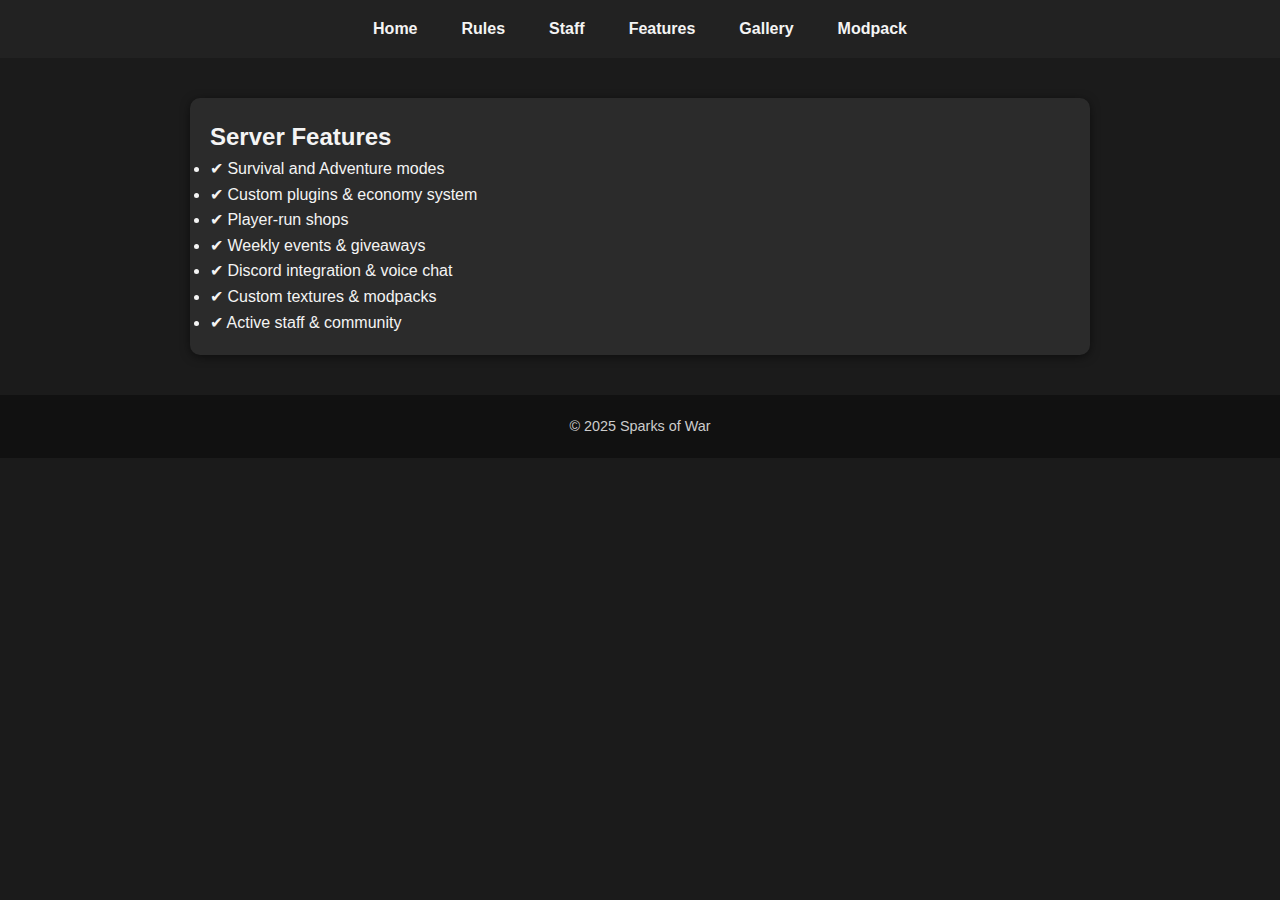
<file: features.html>
<!DOCTYPE html>
<html lang="en">
<head>
<meta charset="UTF-8">
<meta name="viewport" content="width=device-width, initial-scale=1.0">
<title>Features - Sparks of War</title>
<link rel="stylesheet" href="style.css">
</head>
<body>
<nav>
    <a href="index.html">Home</a>
    <a href="rules.html">Rules</a>
    <a href="staff.html">Staff</a>
    <a href="features.html">Features</a>
    <a href="gallery.html">Gallery</a>
    <a href="modpack.html">Modpack</a>
</nav>

<section class="content">
    <h2>Server Features</h2>
    <ul>
        <li>✔ Survival and Adventure modes</li>
        <li>✔ Custom plugins & economy system</li>
        <li>✔ Player-run shops</li>
        <li>✔ Weekly events & giveaways</li>
        <li>✔ Discord integration & voice chat</li>
        <li>✔ Custom textures & modpacks</li>
        <li>✔ Active staff & community</li>
    </ul>
</section>

<footer>
    <p>© 2025 Sparks of War</p>
</footer>
</body>
</html>
</file>
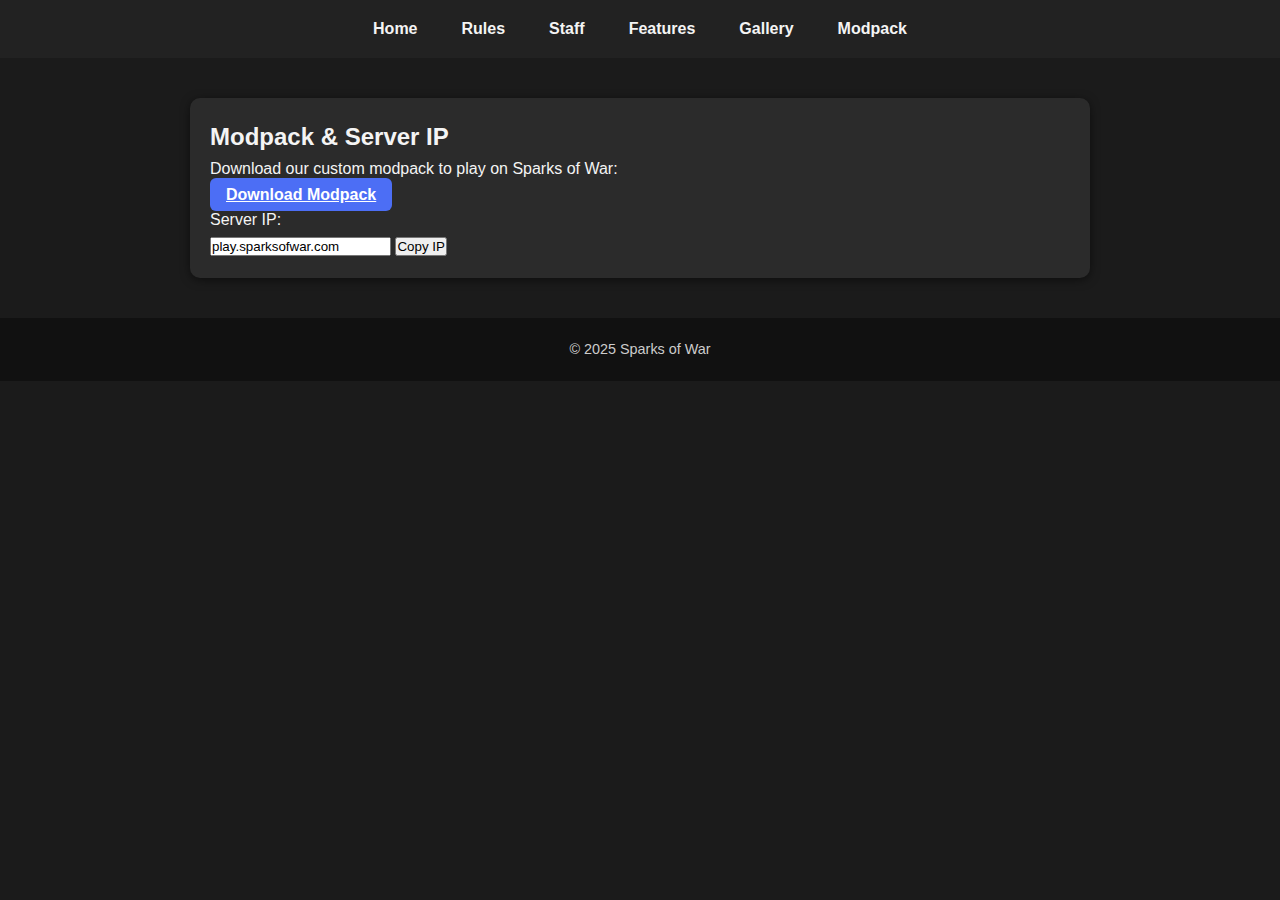
<file: modpack.html>
<!DOCTYPE html>
<html lang="en">
<head>
<meta charset="UTF-8">
<meta name="viewport" content="width=device-width, initial-scale=1.0">
<title>Modpack & Download - Sparks of War</title>
<link rel="stylesheet" href="style.css">
</head>
<body>
<nav>
    <a href="index.html">Home</a>
    <a href="rules.html">Rules</a>
    <a href="staff.html">Staff</a>
    <a href="features.html">Features</a>
    <a href="gallery.html">Gallery</a>
    <a href="modpack.html">Modpack</a>
</nav>

<section class="content">
    <h2>Modpack & Server IP</h2>
    <p>Download our custom modpack to play on Sparks of War:</p>
    <a href="https://example.com/modpack.zip" class="button">Download Modpack</a>
    
    <p>Server IP:</p>
    <input id="server-ip" value="play.sparksofwar.com" readonly>
    <button onclick="copyIP()">Copy IP</button>
</section>

<footer>
    <p>© 2025 Sparks of War</p>
</footer>

<script src="script.js"></script>
</body>
</html>
</file>
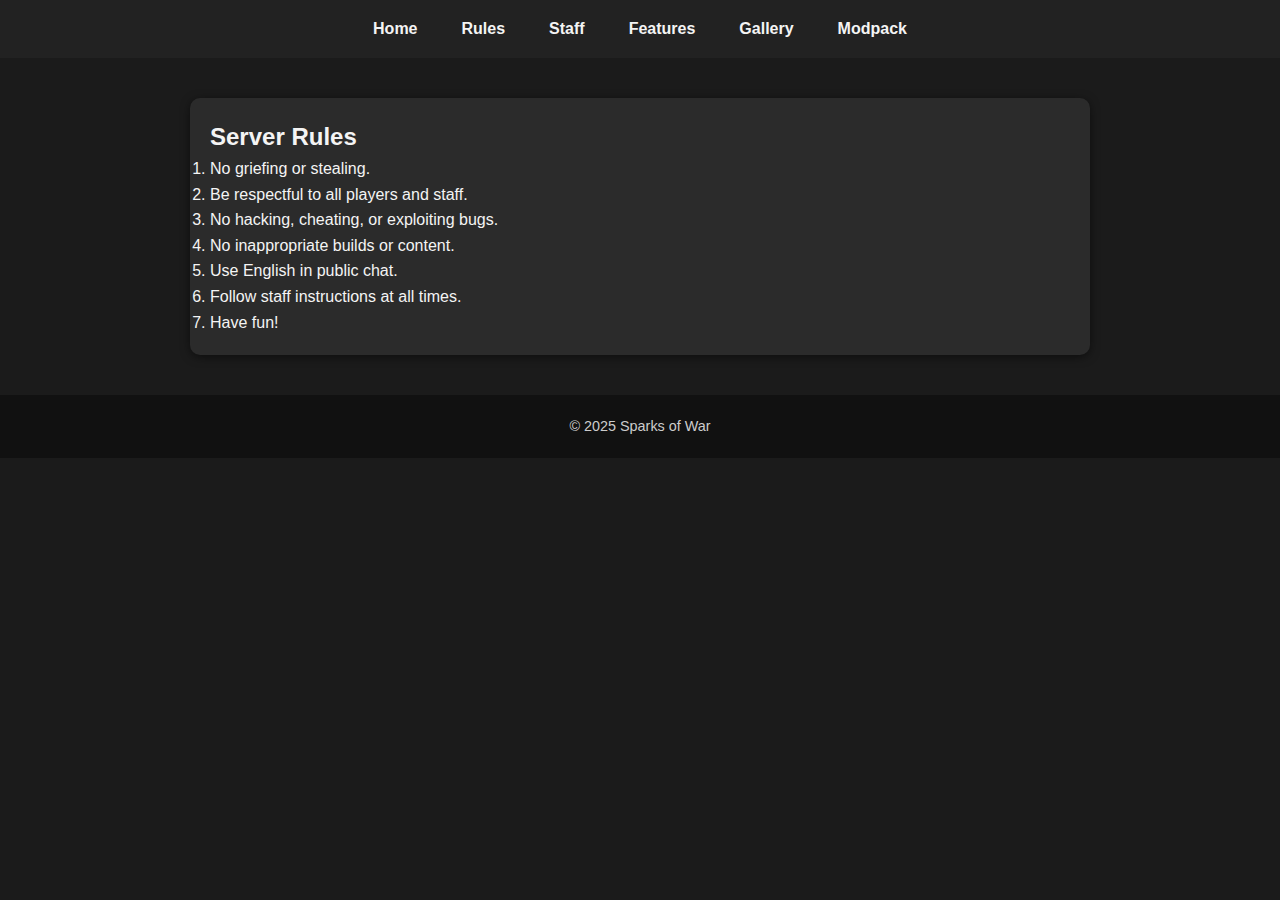
<file: rules.html>
<!DOCTYPE html>
<html lang="en">
<head>
<meta charset="UTF-8">
<meta name="viewport" content="width=device-width, initial-scale=1.0">
<title>Rules - Sparks of War</title>
<link rel="stylesheet" href="style.css">
</head>
<body>
<nav>
    <a href="index.html">Home</a>
    <a href="rules.html">Rules</a>
    <a href="staff.html">Staff</a>
    <a href="features.html">Features</a>
    <a href="gallery.html">Gallery</a>
    <a href="modpack.html">Modpack</a>
</nav>

<section class="content">
    <h2>Server Rules</h2>
    <ol>
        <li>No griefing or stealing.</li>
        <li>Be respectful to all players and staff.</li>
        <li>No hacking, cheating, or exploiting bugs.</li>
        <li>No inappropriate builds or content.</li>
        <li>Use English in public chat.</li>
        <li>Follow staff instructions at all times.</li>
        <li>Have fun!</li>
    </ol>
</section>

<footer>
    <p>© 2025 Sparks of War</p>
</footer>
</body>
</html>
</file>
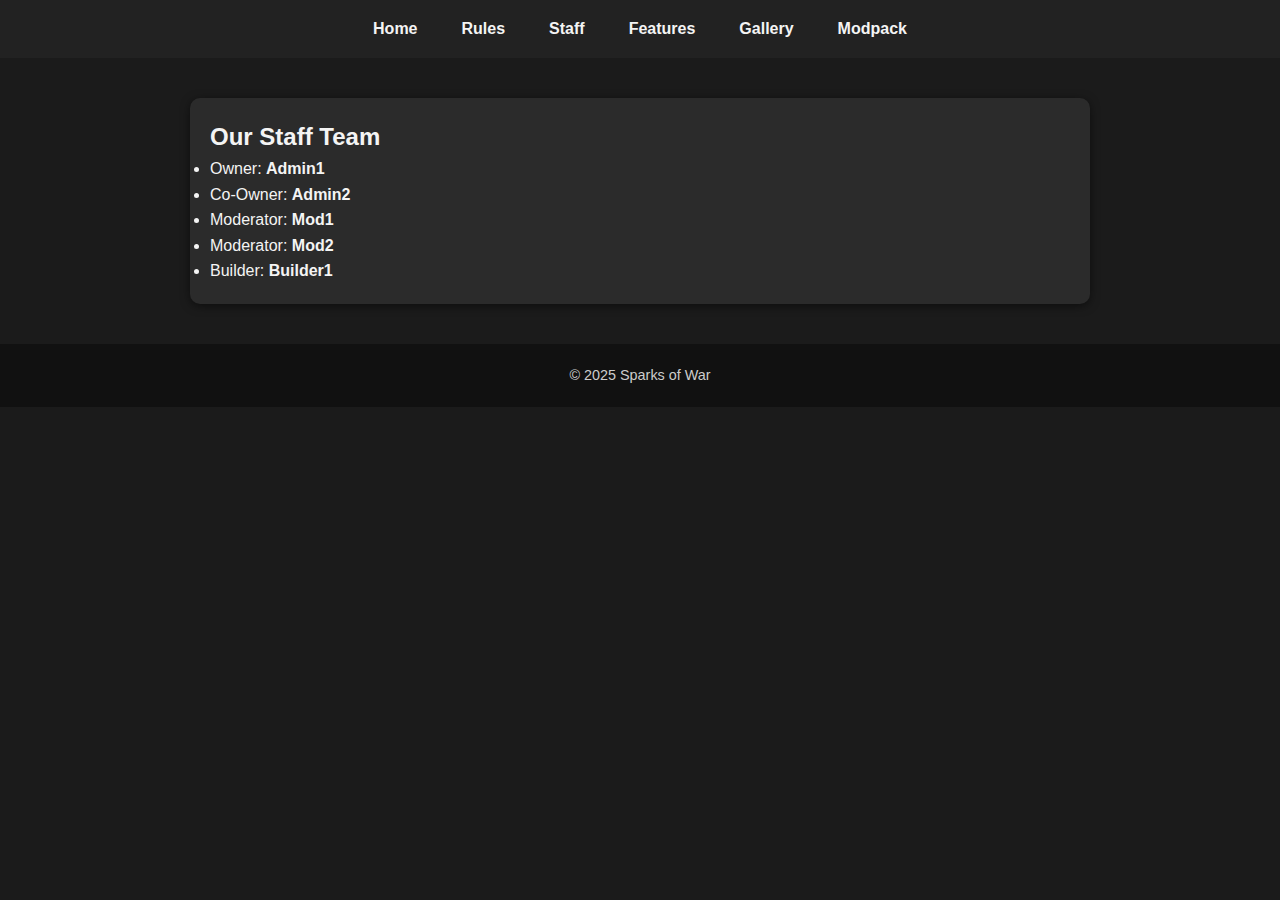
<file: staff.html>
<!DOCTYPE html>
<html lang="en">
<head>
<meta charset="UTF-8">
<meta name="viewport" content="width=device-width, initial-scale=1.0">
<title>Staff - Sparks of War</title>
<link rel="stylesheet" href="style.css">
</head>
<body>
<nav>
    <a href="index.html">Home</a>
    <a href="rules.html">Rules</a>
    <a href="staff.html">Staff</a>
    <a href="features.html">Features</a>
    <a href="gallery.html">Gallery</a>
    <a href="modpack.html">Modpack</a>
</nav>

<section class="content">
    <h2>Our Staff Team</h2>
    <ul>
        <li>Owner: <strong>Admin1</strong></li>
        <li>Co-Owner: <strong>Admin2</strong></li>
        <li>Moderator: <strong>Mod1</strong></li>
        <li>Moderator: <strong>Mod2</strong></li>
        <li>Builder: <strong>Builder1</strong></li>
    </ul>
</section>

<footer>
    <p>© 2025 Sparks of War</p>
</footer>
</body>
</html>
</file>
<file: style.css>
/* ===== Reset / Base ===== */
* {
    margin: 0;
    padding: 0;
    box-sizing: border-box;
}

body {
    font-family: 'Verdana', Geneva, sans-serif;
    background: #1b1b1b;
    color: #f4f4f4;
    line-height: 1.6;
}

/* ===== Header / Hero ===== */
.hero {
    position: relative;
    height: 60vh;
    background: url("assets/bg.jpg") center/cover no-repeat;
    display: flex;
    flex-direction: column;
    justify-content: center;
    align-items: center;
    text-align: center;
}

.overlay {
    position: absolute;
    top: 0; left: 0;
    width: 100%; height: 100%;
    background: rgba(0, 0, 0, 0.6);
}

.hero h1 {
    position: relative;
    z-index: 2;
    font-size: 3rem;
    color: #ffcc00;
    text-shadow: 2px 2px 8px #000;
}

.hero p {
    position: relative;
    z-index: 2;
    font-size: 1.2rem;
    margin-top: 10px;
}

/* ===== Navigation ===== */
nav {
    display: flex;
    justify-content: center;
    background: #222;
    padding: 10px 0;
    gap: 20px;
    flex-wrap: wrap;
}

nav a {
    color: #f4f4f4;
    text-decoration: none;
    font-weight: bold;
    padding: 6px 12px;
    border-radius: 6px;
    transition: all 0.3s ease;
}

nav a:hover {
    background: #4c6ef5;
    color: white;
    transform: scale(1.05);
}

/* ===== Content Sections ===== */
.content {
    max-width: 900px;
    margin: 40px auto;
    padding: 20px;
    background: #2b2b2b;
    border-radius: 10px;
    box-shadow: 0 2px 10px rgba(0,0,0,0.5);
}

/* ===== IP Box & Buttons ===== */
.ip-box {
    margin-top: 20px;
    display: flex;
    gap: 10px;
    background: #333;
    padding: 10px;
    border-radius: 8px;
    align-items: center;
    justify-content: center;
}

.ip-box input {
    background: #222;
    border: none;
    padding: 6px;
    color: white;
    border-radius: 4px;
}

.ip-box button, .button {
    background: #4c6ef5;
    border: none;
    padding: 8px 16px;
    border-radius: 6px;
    cursor: pointer;
    color: white;
    font-weight: bold;
    transition: all 0.3s ease;
}

.ip-box button:hover, .button:hover {
    background: #6c7ef7;
    transform: scale(1.05);
}

/* ===== Gallery ===== */
.gallery {
    display: grid;
    grid-template-columns: repeat(auto-fit, minmax(200px, 1fr));
    gap: 15px;
}

.gallery img {
    width: 100%;
    border-radius: 10px;
    box-shadow: 0 2px 10px rgba(0,0,0,0.5);
    transition: transform 0.3s ease;
}

.gallery img:hover {
    transform: scale(1.05);
}

/* ===== Footer ===== */
footer {
    text-align: center;
    padding: 20px;
    margin-top: 40px;
    background: #111;
    font-size: 0.9rem;
    color: #ccc;
}
</file>
